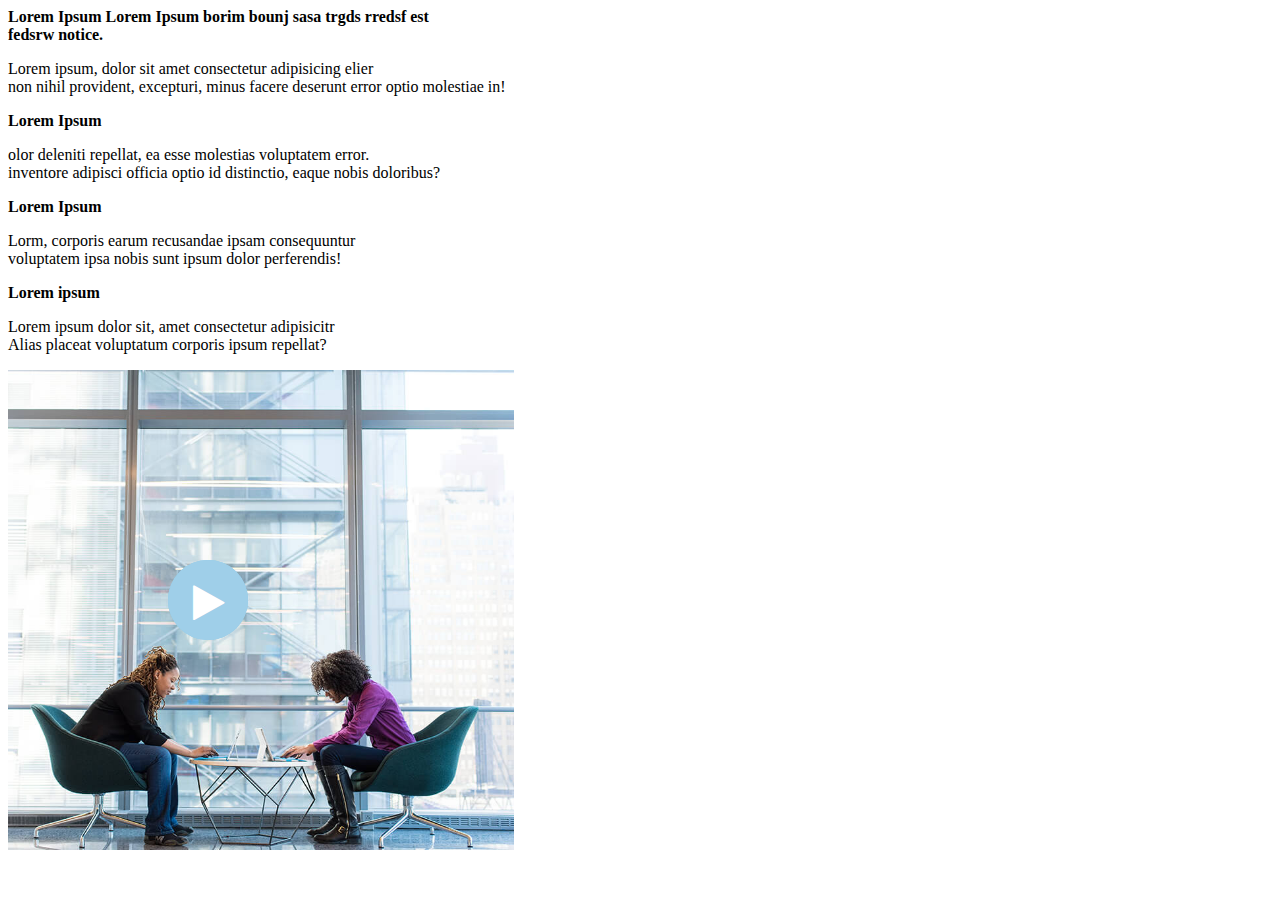
<file: pulse.html>
<!DOCTYPE html>
<html lang="en">
<head>
    <meta charset="UTF-8">
    <meta http-equiv="X-UA-Compatible" content="IE=edge">
    <meta name="viewport" content="width=device-width, initial-scale=1.0">
    <title>Document</title>
    <link rel='stylesheet' href='https://cdnjs.cloudflare.com/ajax/libs/font-awesome/4.7.0/css/font-awesome.min.css'>            

     <style>
        .pulse{
    height: 80px;
    width: 80px;
    border-radius: 50%;
    background: #83C7E5;
    position: absolute;
    margin-top: 190px;
    margin-left: 160px;
}

.pulse a{
    color: white;
    font-size: 40px;
    position: absolute;
    margin-top: 20px;
    margin-left: 25px;
    z-index: 1;
}

.pulse::before,
.pulse::after
{
    content: "";
    width: 100%;
    height: 100%;
    /* background: linear-gradient(
        #9FCFE9,
        #3FCDC7
    ); */
    background: #9FCFE9;
    position: absolute;
    border-radius: 50%;
     /* z-index: 1;  */
}

.pulse::before{
    animation: puse 2s ease-in infinite;
}

.pulse::after{
    animation: puse 2s ease-in-out infinite;
}

@keyframes puse{
    100%{
        transform: scale(2.5);
        opacity: 0;
    }
}

 .videoplay img{
    height: 30rem;
    width: 40%;
}  
     </style>
</head>
<body>

    <section>
         <div class="section3">
           <div class="divlorem">
        
             <div class="loremhead">
                 <b>Lorem Ipsum Lorem Ipsum borim bounj sasa trgds rredsf est <br>
                 fedsrw notice.</b>
                 <p>Lorem ipsum, dolor sit amet consectetur adipisicing elier <br>
                     non nihil provident, excepturi, minus facere deserunt error optio molestiae in!</p>
             </div>
        
            <div class="pdiv">
        
              <div class="bp">
                 <b>Lorem Ipsum </b> 
        
                 <!-- <div>
                 <i class="bx bx-fingerprint"></i> </div>  -->
        
                <p>
                 olor deleniti repellat,
                  ea esse molestias voluptatem error. <br>
                  inventore adipisci officia optio id distinctio, eaque nobis doloribus?</p>
        
                  <div class="fox">
                     <i class="bx bx-fingerprint"></i> </div>
              </div>
        
              <div class="bp">
                 <b>Lorem Ipsum</b> 
        
                <!-- <div>
                 <i class="bx bx-gift"></i> </div> -->
        
               <p>
                 Lorm, corporis earum recusandae ipsam consequuntur <br>
                   voluptatem ipsa nobis sunt ipsum dolor perferendis!</p>
        
                   <div class="fox">
                     <i class="bx bx-gift"></i> </div>
              </div>
        
              <div class="bp">
                 <b>Lorem ipsum</b> 
        
               <!-- <div>
                 <i class="bx bx-atom"></i> </div> -->
                 
               <p>
                 Lorem ipsum dolor sit, amet consectetur adipisicitr <br>
                  Alias placeat voluptatum corporis ipsum repellat? </p>
        
                  <div class="fox">
                     <i class="bx bx-atom"></i> </div>
              </div>
        
           </div> 
          </div> 
        
             <div class="videoplay">
        
                <div class="pulse">
        
                  <a  href="https://www.youtube.com/watch?v=jDDaplaOz7Q"> 
                      <i class="fa fa-play"></i>
                   </a>
        
                </div> 
        
                  <img  src="assets/img/about.jpg"> 
             </div >
       </div>
    </section>

    
</body>
</html>
</file>
